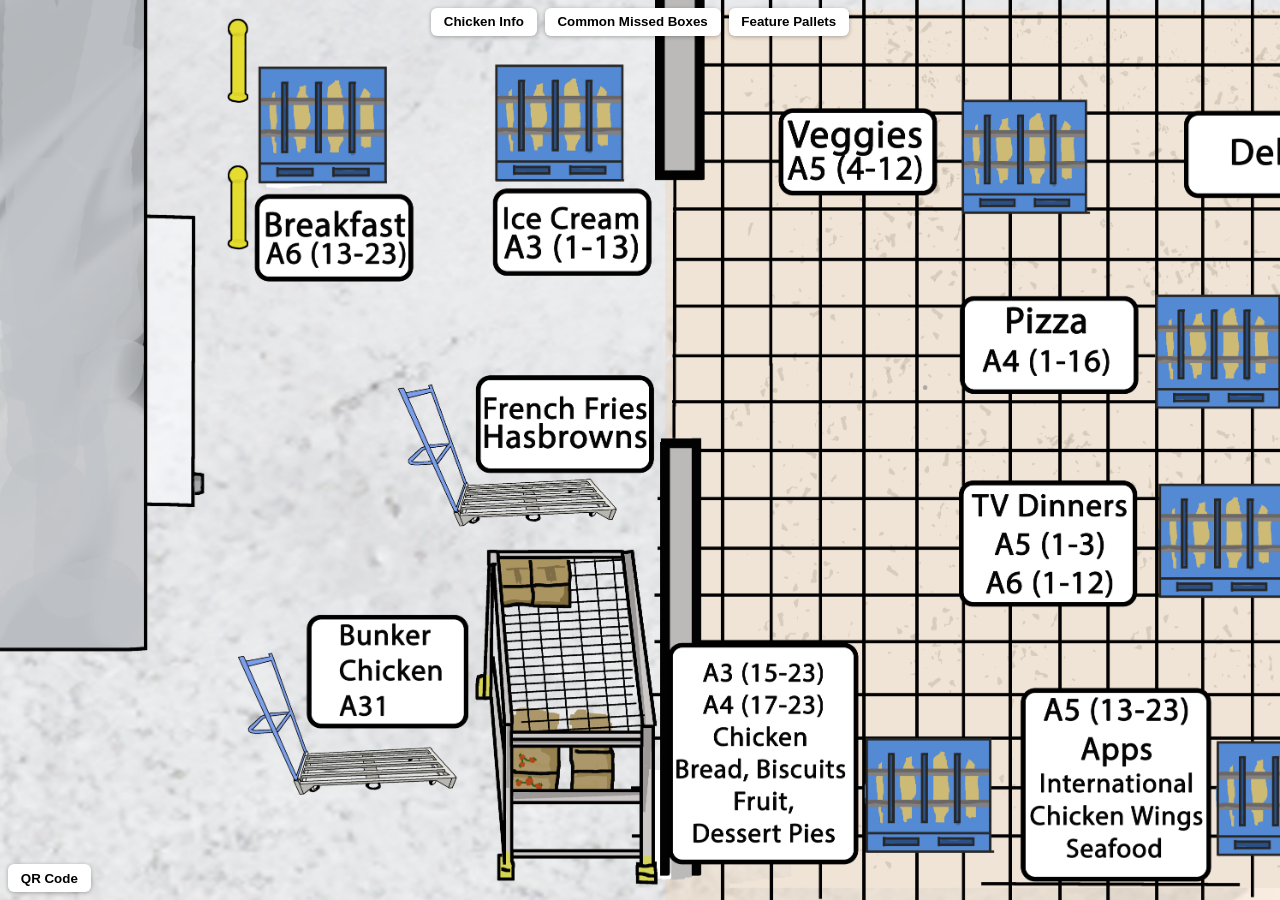
<file: index.html>
<!DOCTYPE html>
<html lang="en">
<head>
  <meta charset="UTF-8" />
  <meta name="viewport" content="width=device-width, initial-scale=1.0, maximum-scale=5.0, user-scalable=yes"/>
  <title>Downstack Schematic</title>
  <link rel="stylesheet" href="style.css?v=1.0.0" />
</head>
<body>

  <!-- Toolbar stays on screen -->
  <div class="floating-toolbar">
    <button onclick="openModal('chicken')">Chicken Info</button>
    <button onclick="openModal('missed')">Common Missed Boxes</button>
    <button onclick="openModal('features')">Feature Pallets</button>
  </div>

  <!-- Dark theme toggle stays bottom-left 
  <div class="bottom-left-toggle">
    <button onclick="toggleTheme()" id="themeToggle">Dark Theme</button>
  </div>-->

  <!-- QR Code button using the same style and position as the old theme toggle -->
<div class="bottom-left-toggle">
  <button onclick="openModal('qrcode')" id="qrButton">QR Code</button>
</div>


  <!-- Schematic Scroll Zone -->
  <div class="schematic-container">
    <div class="scrollable-track">
      <img src="assets/schematic.png" alt="Freezer Downstack Schematic" id="schematic" />
    </div>
  </div>

  <!-- Modal Popups -->
  <div id="modal" class="modal hidden">
    <div class="modal-content">
      <span class="close" onclick="closeModal()">&times;</span>
      <div id="modal-body"></div>
    </div>
  </div>

  <script src="script.js?v=1.0.1"></script>
</body>
</html>
</file>
<file: style.css>
body {
  margin: 0;
  font-family: sans-serif;
  background-color: var(--bg-color);
  color: var(--text-color);
  touch-action: pan-x pan-y;
  overscroll-behavior: contain;
}

/* Floating toolbar — top center fixed */
.floating-toolbar {
  position: fixed;
  top: 0.5rem;
  left: 50%;
  transform: translateX(-50%);
  display: flex;
  gap: 0.5rem;
  z-index: 10;
}

/* Dark theme toggle — bottom left fixed */
.bottom-left-toggle {
  position: fixed;
  bottom: 0.5rem;
  left: 0.5rem;
  z-index: 10;
}

.floating-toolbar button,
.bottom-left-toggle button {
  background-color: var(--button-bg);
  color: var(--button-text);
  font-weight: bold;
  border: none;
  padding: 0.4rem 0.8rem;
  border-radius: 6px;
  box-shadow: 0 1px 4px rgba(0, 0, 0, 0.3);
  cursor: pointer;
}

/* Scrollable container for schematic */
.schematic-container {
  width: 100vw;
  height: 100vh;
  overflow: hidden;
  position: relative;
}

.scrollable-track {
  width: 100%;
  height: 100%;
  overflow-x: auto;
  overflow-y: hidden;
  white-space: nowrap;
  -webkit-overflow-scrolling: touch;
  touch-action: pan-x pan-y;
}

#schematic {
  height: 100vh;
  display: inline-block;
}

.floating-toolbar button {
  background-color: var(--button-bg, #fff);
  color: var(--button-text, #000);
  font-weight: bold;
  border: none;
  padding: 0.4rem 0.8rem;
  border-radius: 6px;
  box-shadow: 0 1px 4px rgba(0, 0, 0, 0.3);
  cursor: pointer;
}








/* Modal */
.modal {
  position: fixed;
  top: 0;
  left: 0;
  width: 100vw;
  height: 100vh;
  background: rgba(0,0,0,0.7);
  display: flex;
  align-items: center;
  justify-content: center;
  z-index: 100;
}

.modal-content {
  background: #fff;
  color: black;
  padding: 20px;
  max-width: 90%;
  max-height: 80%;
  overflow-y: auto;
  border-radius: 8px;
  position: relative;
}

.modal .close {
  position: absolute;
  top: 10px;
  right: 15px;
  font-size: 1.5rem;
  cursor: pointer;
}

.hidden {
  display: none;
}

.accordion {
  background-color: #1e1e1e;
  color: #ffffff;
  cursor: pointer;
  padding: 0.75rem 1rem;
  width: 100%;
  text-align: left;
  font-size: 1rem;
  font-weight: bold;
  border: none;
  border-bottom: 1px solid #444;
  outline: none;
  transition: background-color 0.2s ease;
  margin-top: 0.5rem;
  border-radius: 6px;
}

.accordion:hover {
  background-color: #333333;
}

.panel {
  padding: 0.5rem 1rem;
  display: none;
  background-color: #2a2a2a;
  border-left: 3px solid #888;
  border-radius: 6px;
  margin-bottom: 1rem;
}

.panel img {
  width: 100%;
  max-width: 400px;
  margin-bottom: 0.5rem;
  border-radius: 8px;
  display: block;
}

/* Light Theme - Default */
:root {
  --bg-color: #ffffff;
  --text-color: #000000;
  --panel-bg: #f9f9f9;
  --accordion-bg: #eeeeee;
  --accordion-hover: #dddddd;
  --modal-bg: #ffffff;
  --button-bg: #ffffff;
  --button-text: #000000;
}

/* Dark Theme Overrides */
body.dark {
  --bg-color: #1a1a1a;
  --text-color: #ffffff;
  --panel-bg: #2a2a2a;
  --accordion-bg: #333333;
  --accordion-hover: #444444;
  --modal-bg: #2a2a2a;
  --button-bg: #2a2a2a;
  --button-text: #ffffff;
}

/* Apply theme colors */
body {
  background-color: var(--bg-color);
  color: var(--text-color);
}

.modal-content {
  background-color: var(--modal-bg);
  color: var(--text-color);
}

.accordion {
  background-color: var(--accordion-bg);
  color: var(--text-color);
}

.accordion:hover {
  background-color: var(--accordion-hover);
}

.panel {
  background-color: var(--panel-bg);
  color: var(--text-color);
}

.floating-toolbar button {
  background-color: var(--button-bg);
  color: var(--button-text);
  border: none;
  font-weight: bold;
  border-radius: 6px;
  padding: 0.4rem 0.8rem;
  box-shadow: 0 1px 4px rgba(0,0,0,0.3);
}

/* Invert schematic image in dark mode */
body.dark #schematic {
  filter: invert(1) hue-rotate(180deg);
}
</file>
